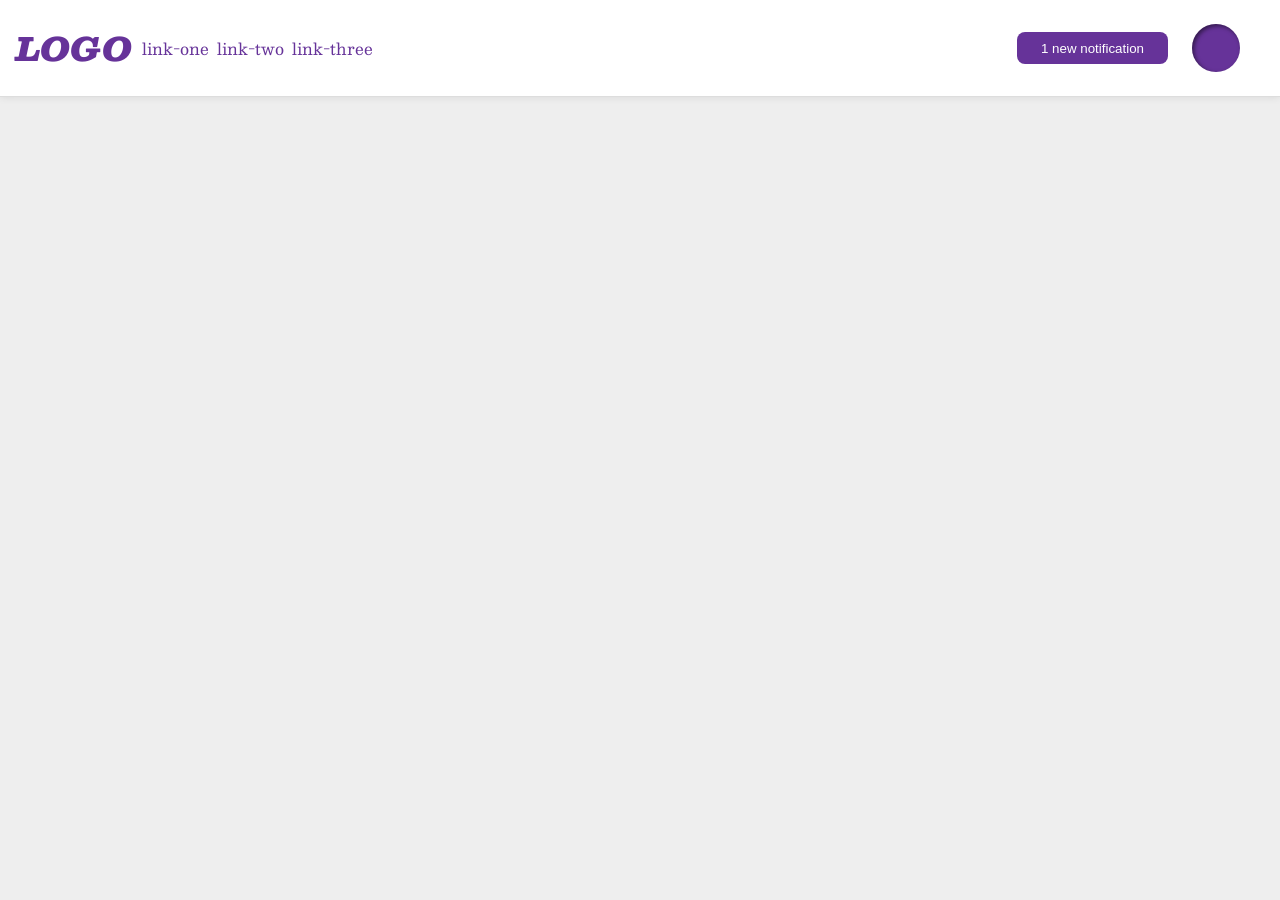
<file: foundations/flex/03-flex-header-2/index.html>
<!DOCTYPE html>
<html lang="en">
  <head>
    <meta charset="UTF-8">
    <meta http-equiv="X-UA-Compatible" content="IE=edge">
    <meta name="viewport" content="width=device-width, initial-scale=1.0">
    <title>Flex Header 2</title>
    <link rel="stylesheet" href="style.css">
  </head>
  <body>
    <div class="header">
        <div class="left">
            <div class="logo">
                LOGO
            </div>
            <ul class="links">
                <li><a href="https://google.com">link-one</a></li>
                <li><a href="https://google.com">link-two</a></li>
                <li><a href="https://google.com">link-three</a></li>
            </ul>
        </div>

      <div class="right">
      <button class="notifications">
        1 new notification
      </button>
      <div class="profile-image"></div>
      <div class="right">

    </div>
  </body>
</html>
</file>
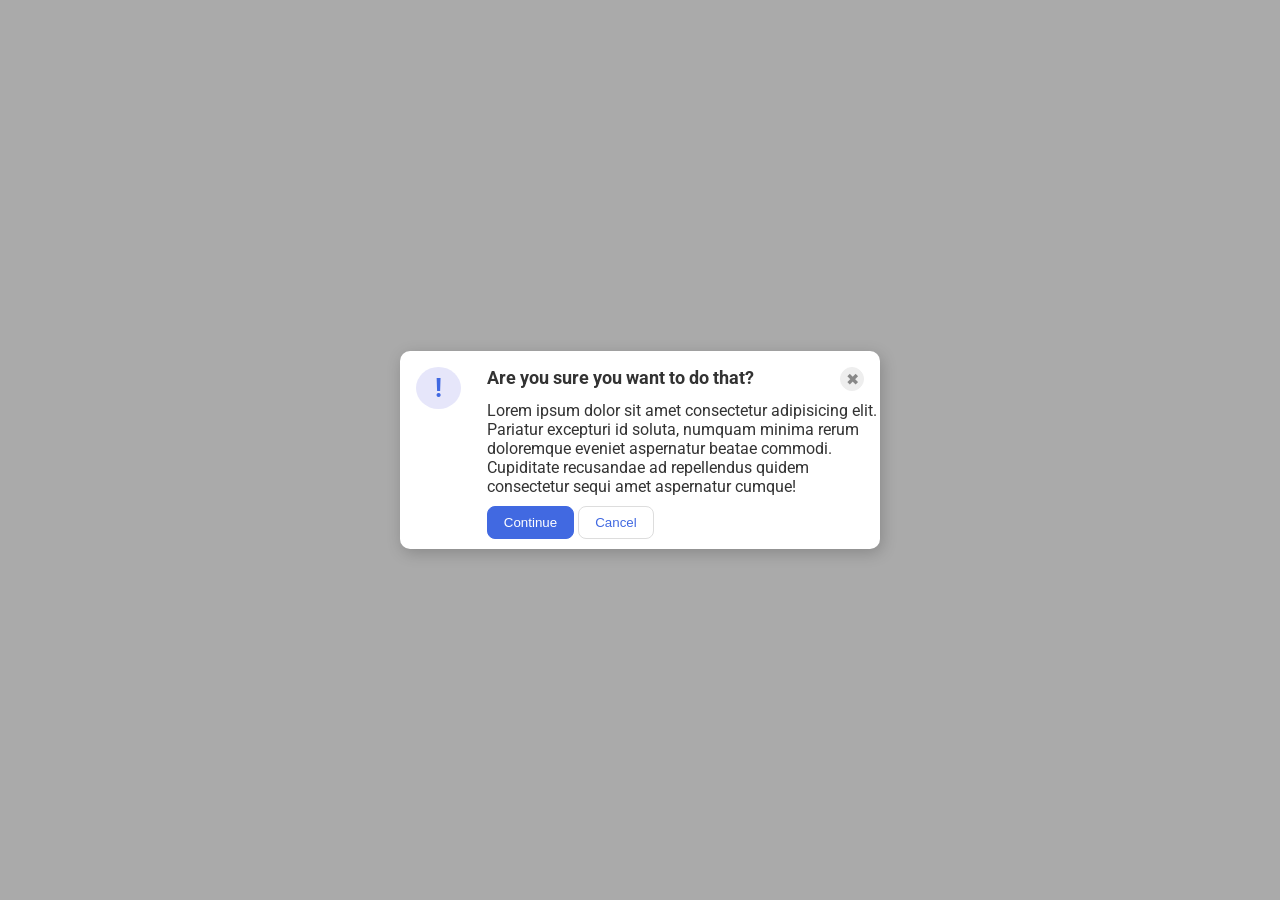
<file: foundations/flex/05-flex-modal/index.html>
<!DOCTYPE html>
<html lang="en">
  <head>
    <meta charset="UTF-8">
    <meta http-equiv="X-UA-Compatible" content="IE=edge">
    <meta name="viewport" content="width=device-width, initial-scale=1.0">
    <link rel="stylesheet" href="style.css">
    <title>Modal</title>
  </head>
  <body>
    <div class="modal">
      <div class="icon">!</div>
      <div class="right">
      <div class="top">
      <div class="header">Are you sure you want to do that?</div>
      <button class="close-button">✖</button>
      </div>
      <div class="bottom">
      <div class="text">Lorem ipsum dolor sit amet consectetur adipisicing elit. Pariatur excepturi id soluta, numquam minima rerum doloremque eveniet aspernatur beatae commodi. Cupiditate recusandae ad repellendus quidem consectetur sequi amet aspernatur cumque!</div>
      <div class="buttons">
      <button class="continue">Continue</button>
      <button class="cancel">Cancel</button>
      </div>
      </div>
      </div>
    </div>
  </body>
</html>
</file>
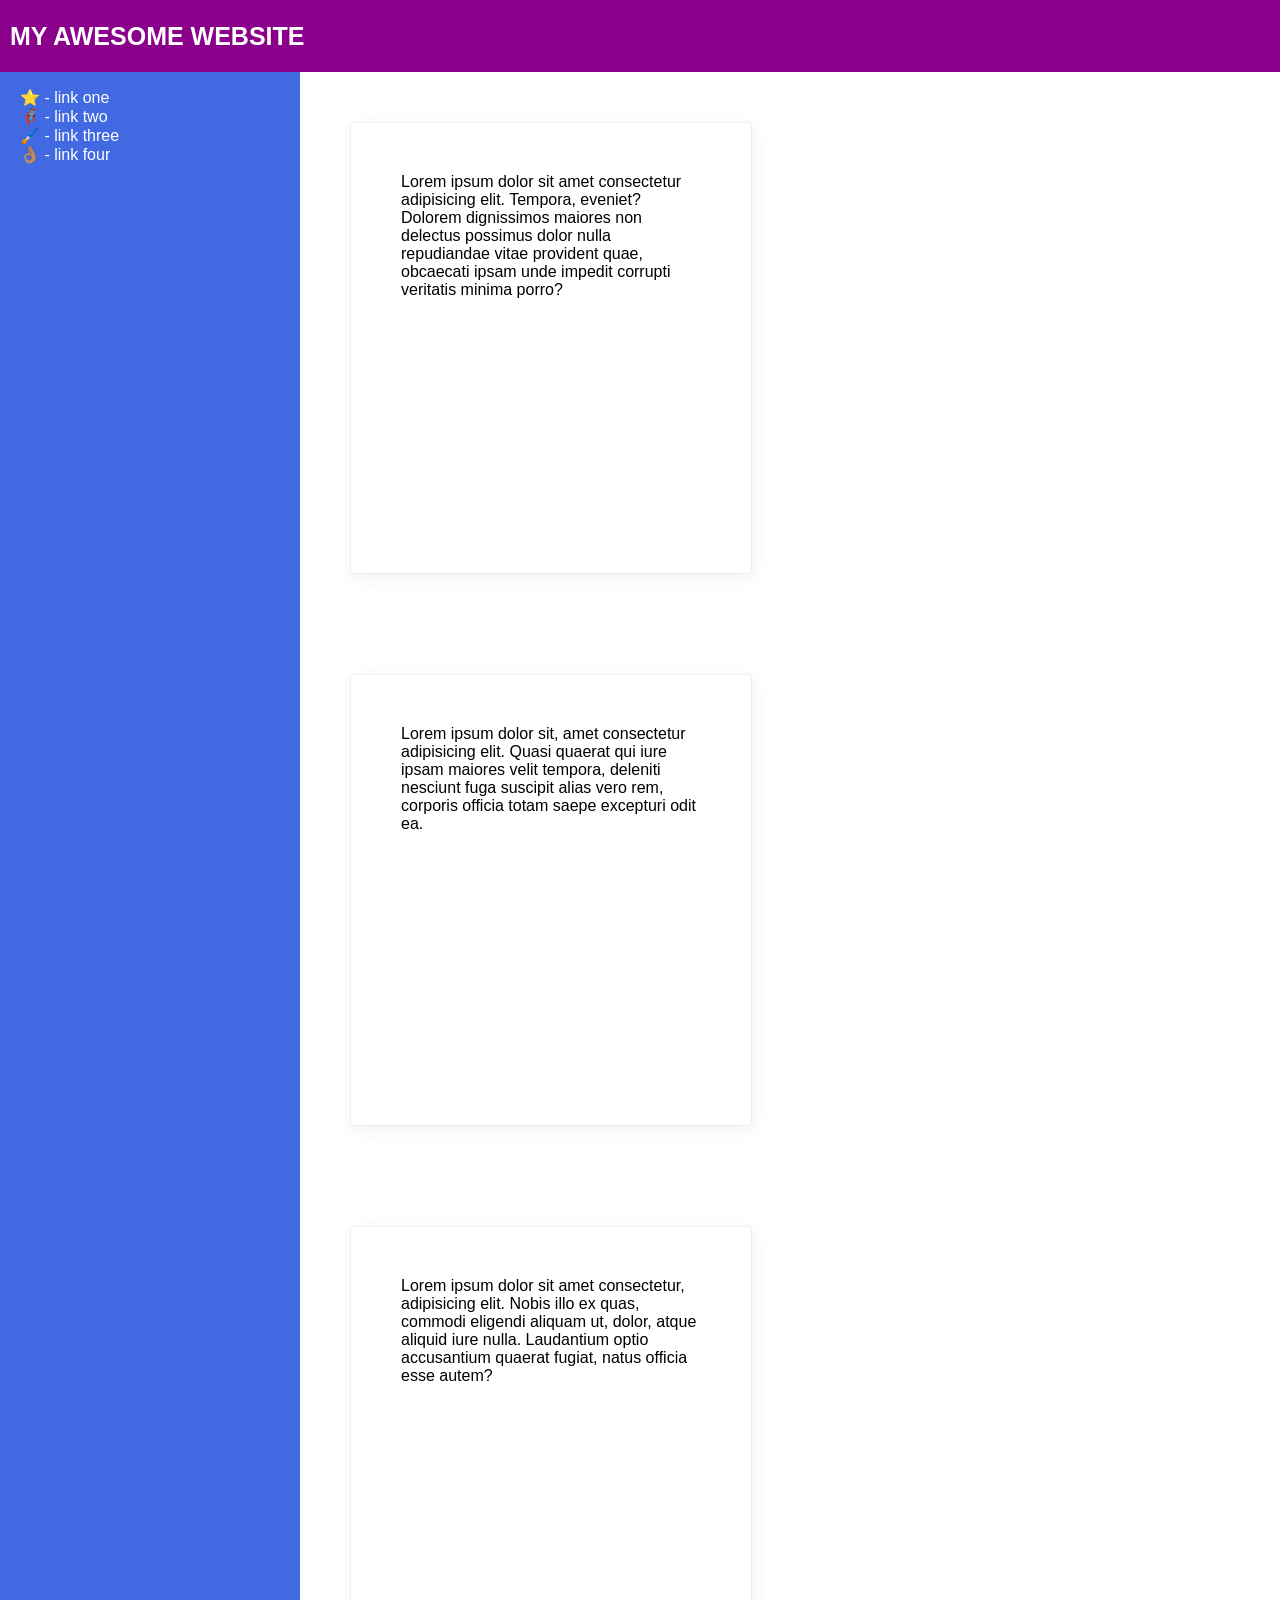
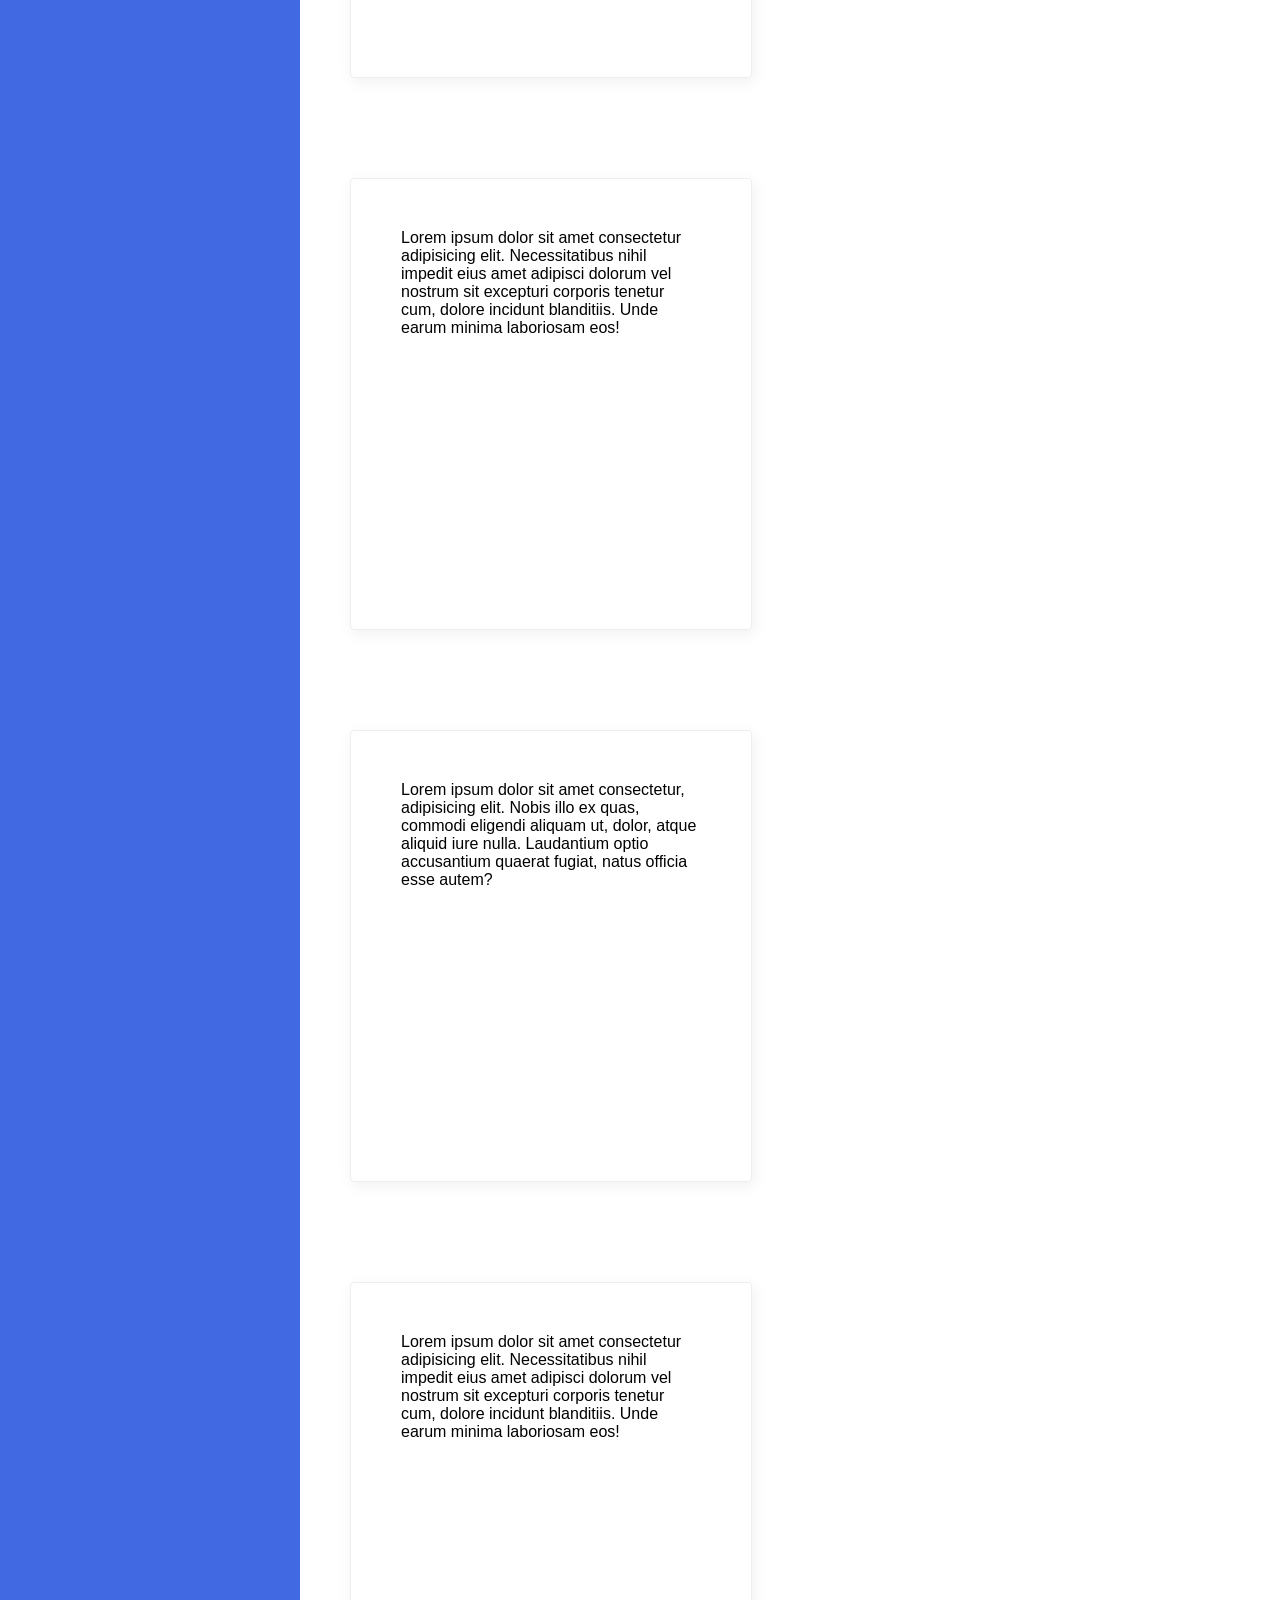
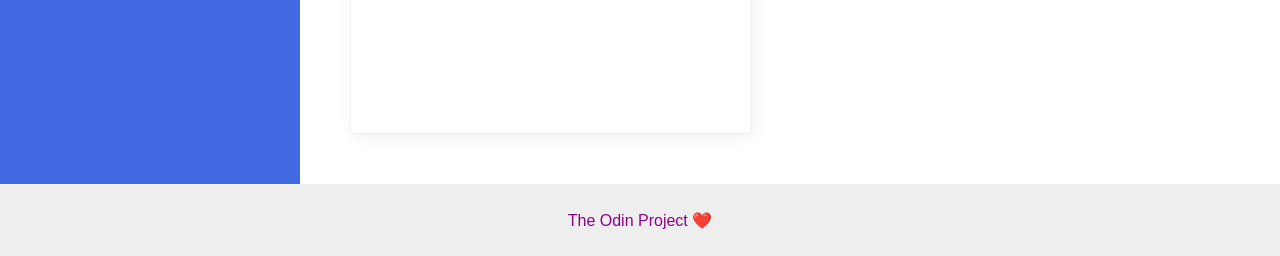
<file: foundations/flex/07-flex-layout-2/index.html>
<!DOCTYPE html>
<html lang="en">
  <head>
    <meta charset="UTF-8">
    <meta http-equiv="X-UA-Compatible" content="IE=edge">
    <meta name="viewport" content="width=device-width, initial-scale=1.0">
    <title>The Holy Grail</title>
    <link rel="stylesheet" href="style.css">
  </head>
  <body>
    <div class="header">
      MY AWESOME WEBSITE
    </div>
    <div class="content">
    <div class="sidebar">
      <ul>
        <li><a href="#">⭐ - link one</a></li>
        <li><a href="#">🦸🏽‍♂️ - link two</a></li>
        <li><a href="#">🖌️ - link three</a></li>
        <li><a href="#">👌🏽 - link four</a></li>
      </ul>
    </div>
    <div class="deck">
    <div class="card">Lorem ipsum dolor sit amet consectetur adipisicing elit. Tempora, eveniet? Dolorem dignissimos maiores non delectus possimus dolor nulla repudiandae vitae provident quae, obcaecati ipsam unde impedit corrupti veritatis minima porro?</div>
    <div class="card">Lorem ipsum dolor sit, amet consectetur adipisicing elit. Quasi quaerat qui iure ipsam maiores velit tempora, deleniti nesciunt fuga suscipit alias vero rem, corporis officia totam saepe excepturi odit ea.</div>
    <div class="card">Lorem ipsum dolor sit amet consectetur, adipisicing elit. Nobis illo ex quas, commodi eligendi aliquam ut, dolor, atque aliquid iure nulla. Laudantium optio accusantium quaerat fugiat, natus officia esse autem?</div>
    <div class="card">Lorem ipsum dolor sit amet consectetur adipisicing elit. Necessitatibus nihil impedit eius amet adipisci dolorum vel nostrum sit excepturi corporis tenetur cum, dolore incidunt blanditiis. Unde earum minima laboriosam eos!</div>
    <div class="card">Lorem ipsum dolor sit amet consectetur, adipisicing elit. Nobis illo ex quas, commodi eligendi aliquam ut, dolor, atque aliquid iure nulla. Laudantium optio accusantium quaerat fugiat, natus officia esse autem?</div>
    <div class="card">Lorem ipsum dolor sit amet consectetur adipisicing elit. Necessitatibus nihil impedit eius amet adipisci dolorum vel nostrum sit excepturi corporis tenetur cum, dolore incidunt blanditiis. Unde earum minima laboriosam eos!</div>
    </div>
    </div>
    <div class="footer">
      The Odin Project ❤️
    </div>
  </body>
</html>
</file>
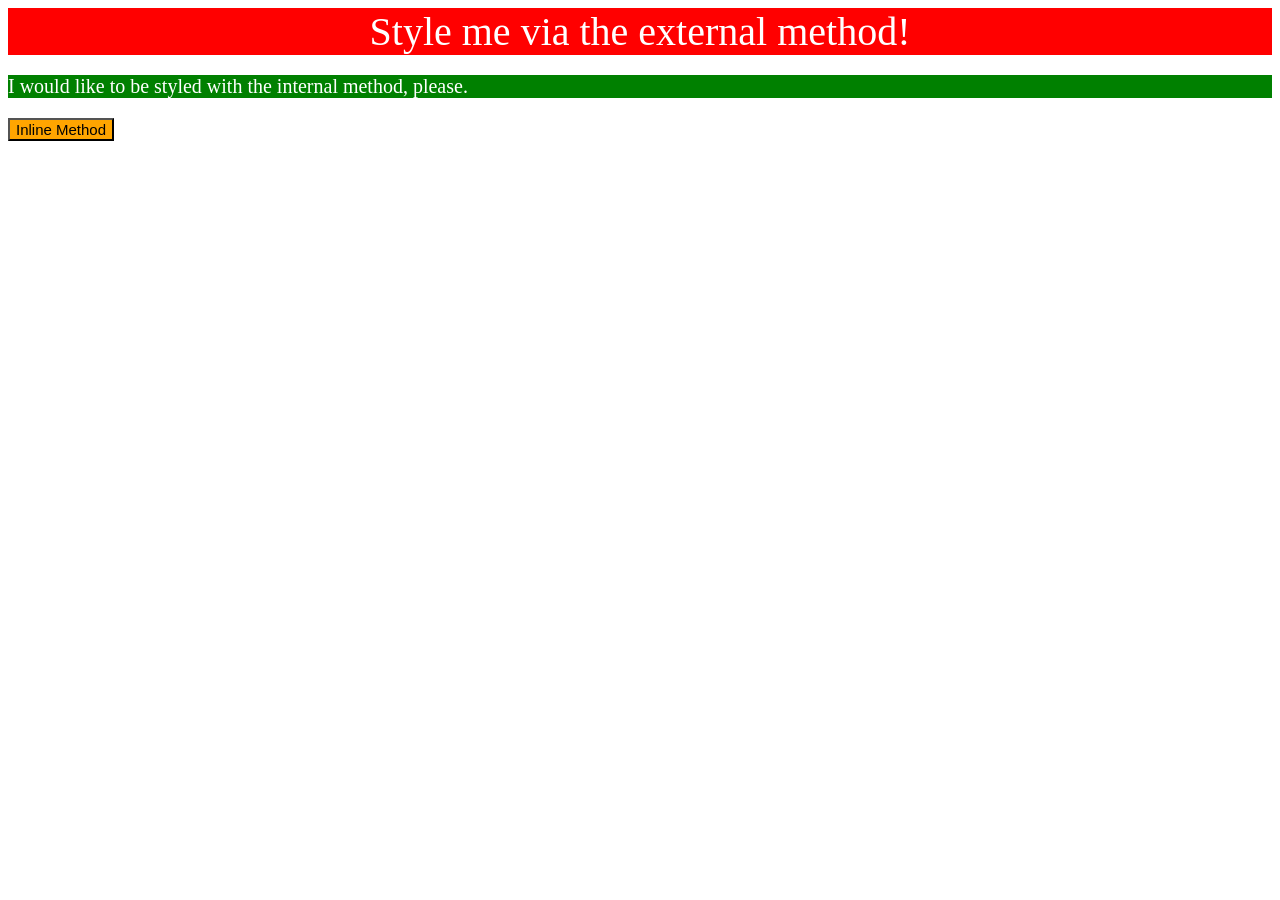
<file: foundations/intro-to-css/01-css-methods/index.html>
<!DOCTYPE html>
<html lang="en">
  <head>
    <meta charset="UTF-8">
    <meta http-equiv="X-UA-Compatible" content="IE=edge">
    <meta name="viewport" content="width=device-width, initial-scale=1.0">
    <link rel="stylesheet" href="styles.css">
    <title>Methods for Adding CSS</title>
    <style>
        p {
            background-color: green;
            font-size: 20px;
            color: white;
        }
    </style>
  </head>
  <body>
    <div>Style me via the external method!</div>
    <p>I would like to be styled with the internal method, please.</p>
    <button style="background-color:orange; color: black; font-size: 15px;">Inline Method</button>
  </body>
</html>
</file>
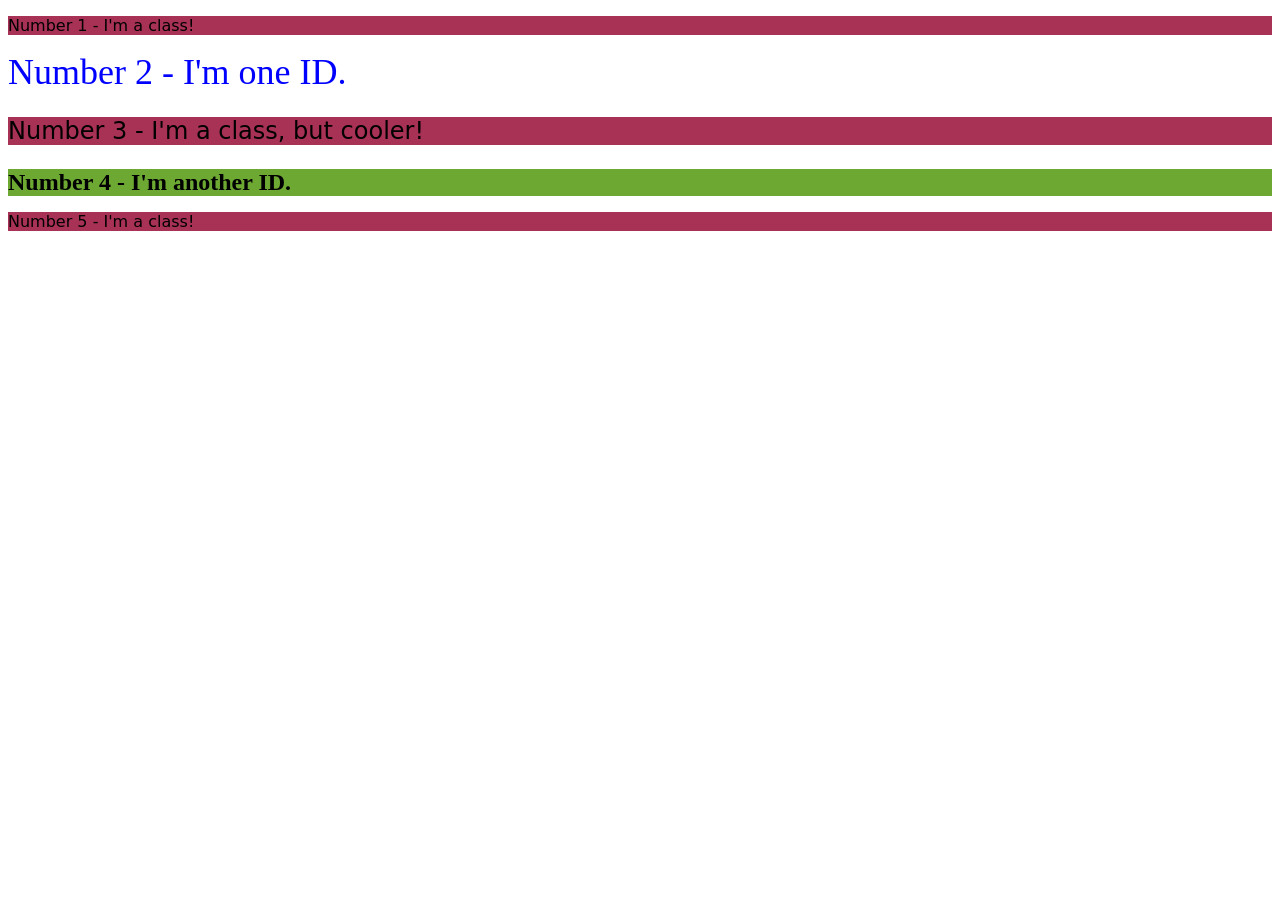
<file: foundations/intro-to-css/02-class-id-selectors/index.html>
<!DOCTYPE html>
<html lang="en">
  <head>
    <meta charset="UTF-8">
    <meta http-equiv="X-UA-Compatible" content="IE=edge">
    <meta name="viewport" content="width=device-width, initial-scale=1.0">
    <title>Class and ID Selectors</title>
    <link rel="stylesheet" href="style.css">
  </head>
  <body>
    <p class="odd">Number 1 - I'm a class!</p>
    <div id="two">Number 2 - I'm one ID.</div>
    <p class="odd" id="three">Number 3 - I'm a class, but cooler!</p>
    <div id="four">Number 4 - I'm another ID.</div>
    <p class="odd">Number 5 - I'm a class!</p>
  </body>
</html>
</file>
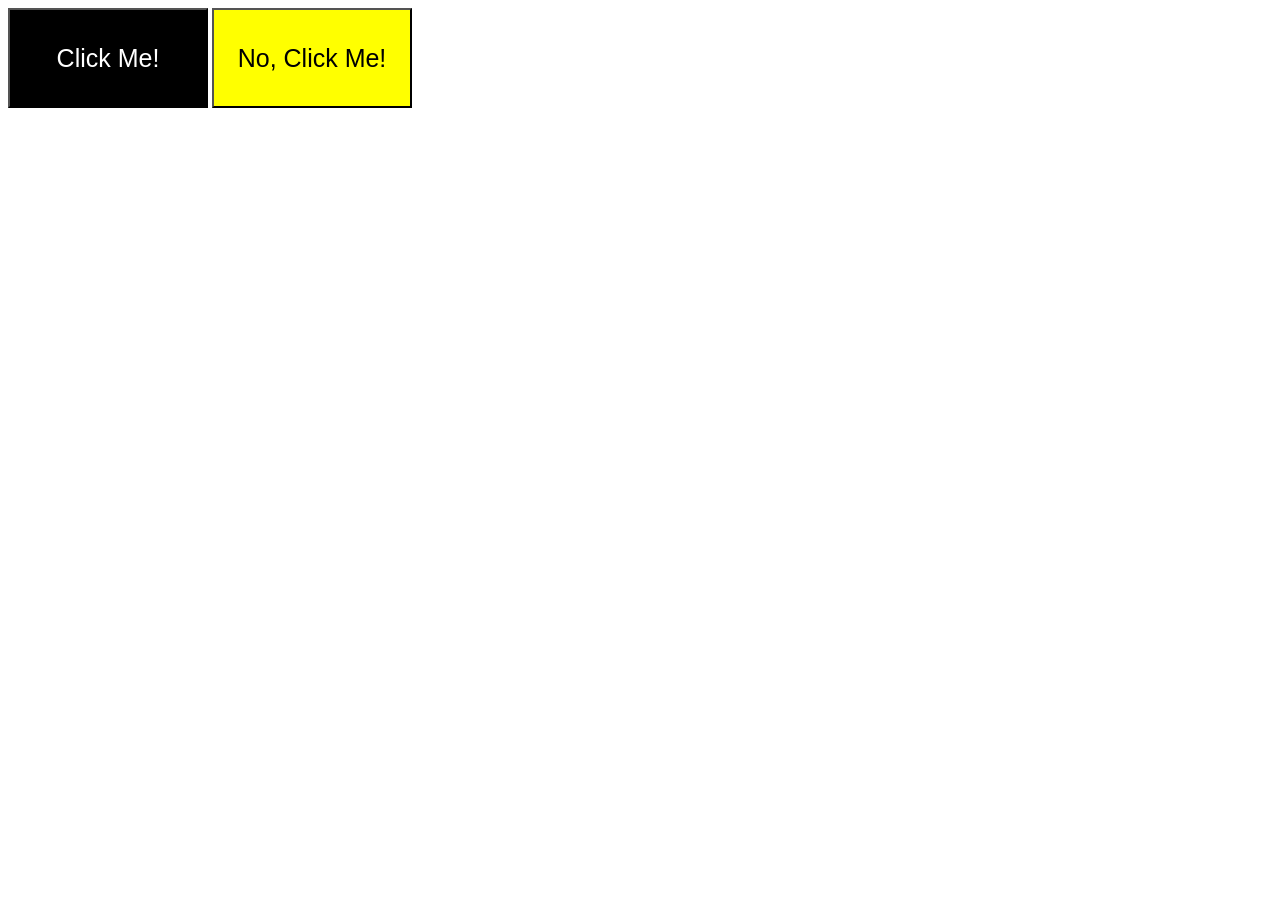
<file: foundations/intro-to-css/03-grouping-selectors/index.html>
<!DOCTYPE html>
<html lang="en">
  <head>
    <meta charset="UTF-8">
    <meta http-equiv="X-UA-Compatible" content="IE=edge">
    <meta name="viewport" content="width=device-width, initial-scale=1.0">
    <title>Grouping Selectors</title>
    <link rel="stylesheet" href="style.css">
  </head>
  <body>
    <button class="black">Click Me!</button>
    <button class="yellow">No, Click Me!</button>
  </body>
</html>
</file>
<file: foundations/flex/03-flex-header-2/style.css>
/* this is some magical font-importing.  
you'll learn about it later. */
@import url('https://fonts.googleapis.com/css2?family=Besley:ital,wght@0,400;1,900&display=swap');

body {
  margin: 0;
  background: #eee;
  font-family: Besley, serif;
}

.header {
  background: white;
  border-bottom: 1px solid #ddd;
  box-shadow: 0 0 8px rgba(0,0,0,.1);
  display: flex;
  flex: 1,1,0;
  justify-content: space-between;
  padding: 8px;
}

.left {
    display: flex;
}

.right {
    display: flex;
    padding: 16px;
}



.profile-image {
  background: rebeccapurple;
  box-shadow: inset 2px 2px 4px rgba(0,0,0,.5);
  border-radius: 50%;
  width: 48px;
  height: 48px;
  margin-left: 16px;
  margin-right: -16px;
}

.logo {
  color: rebeccapurple;
  font-size: 32px;
  font-weight: 900;
  font-style: italic;
  margin-left: 8px;
  margin-right: -30px;
  align-self: center;
}

button {
  border: none;
  border-radius: 8px;
  background: rebeccapurple;
  color: white;
  padding: 8px 24px;
  margin: 8px;
}

a {
  /* this removes the line under our links */
  text-decoration: none;
  color: rebeccapurple;
}

ul {
  list-style-type: none;
  display: flex;
  gap: 8px;
  align-self: center;
}
</file>
<file: foundations/flex/05-flex-modal/style.css>
@import url('https://fonts.googleapis.com/css2?family=Roboto:wght@400;700&display=swap');

html, body {
  height: 100%;
}

body {
  font-family: Roboto, sans-serif;
  margin: 0;
  background: #aaa;
  color: #333;
  /* I'll give you this one for free lol */
  display: flex;
  align-items: center;
  justify-content: center;
}

.modal {
  background: white;
  width: 480px;
  border-radius: 10px;
  box-shadow: 2px 4px 16px rgba(0,0,0,.2);
}

.icon {
  color: royalblue;
  font-size: 26px;
  font-weight: 700;
  background: lavender;
  width: 42px;
  height: 42px;
  border-radius: 50%;
  display: flex;
  align-items: center;
  justify-content: center;
}

.close-button {
  background: #eee;
  border-radius: 50%;
  color: #888;
  font-weight: 400;
  font-size: 16px;
  height: 24px;
  width: 24px;
  display: flex;
  align-items: center;
  justify-content: center;
  border: 1px solid #eee;
  padding: 0;
}

button {
  cursor: pointer;
  padding: 8px 16px;
  border-radius: 8px;
}

button.continue {
  background: royalblue;
  border: 1px solid royalblue;
  color: white;
}

button.cancel {
  background: white;
  border: 1px solid #ddd;
  color: royalblue;
}

/* Solution */

.modal {
    display: flex;
}

.icon {
    width: 200px;
    margin:16px;
}

.top {
    display: flex;
    justify-content: space-between;
    margin-top: 16px;
    margin-bottom: 10px;
}

.close-button {
    margin-right: 16px;
}

.header {
    font-weight: bolder;
    font-size: large;
}

.bottom {
    display: flex;
    flex-direction: column;
}

.buttons {
    margin-top: 10px;
    margin-bottom: 10px;
}

.right {
    margin-left: 10px;
}
</file>
<file: foundations/flex/07-flex-layout-2/style.css>
body {
  font-family: -apple-system, BlinkMacSystemFont, 'Segoe UI', Roboto, Oxygen, Ubuntu, Cantarell, 'Open Sans', 'Helvetica Neue', sans-serif;
  margin: 0;
  min-height: 100vh;
}

.header {
  height: 72px;
  background: darkmagenta;
  color: white;
}

.footer {
  height: 72px;
  background: #eee;
  color: darkmagenta;
}

.sidebar {
  width: 300px;
  background: royalblue;
  box-sizing: border-box;
}

.card {
  border: 1px solid #eee;
  box-shadow: 2px 4px 16px rgba(0,0,0,.06);
  border-radius: 4px;
}

/* Solution */

body {
    display: flex;
    flex-direction: column;
}

.header {
    display: flex;
    align-items: center;
    padding-left: 10px;
    font-size: 25px;
    font-weight: bold;
}

.content {
    display: flex;
    flex-grow: 1;
}

.footer {
    display: flex;
    align-items: center;
    justify-content: center;
}

.sidebar {
    min-width: 300px;
}

.deck {
    display: flex;
    flex-wrap: wrap;
}

.card {
    height: 350px;
    width: 300px;
    margin: 50px;
    padding: 50px;
}

a {
    text-decoration: none;
    color: white;
}

ul {
    list-style-type: none;
    margin-left: -20px;
}
</file>
<file: foundations/intro-to-css/01-css-methods/styles.css>
div {
    background-color: red;
    font-size: 40px;
    color: white;
    text-align: center;
}
</file>
<file: foundations/intro-to-css/02-class-id-selectors/style.css>
/* Add CSS Styling */
.odd {
    background-color: #a83256;
    font-family: Verdana, DejaVu Sans, sans-serif;
}

#two {
    color: blue;
    font-size: 36px;
}

#three {
    font-size:24px;
}

#four {
    background-color:#6da832;
    font-size:24px;
    font-weight: bold;
}
</file>
<file: foundations/intro-to-css/03-grouping-selectors/style.css>
/* Add CSS Styling */
.black,
.yellow {
    height: 100px;
    width: 200px;
    font-size: 25px;
}

.black {
    color:white;
    background-color: black;
}

.yellow {
    color: black;
    background-color: yellow;
}
</file>
